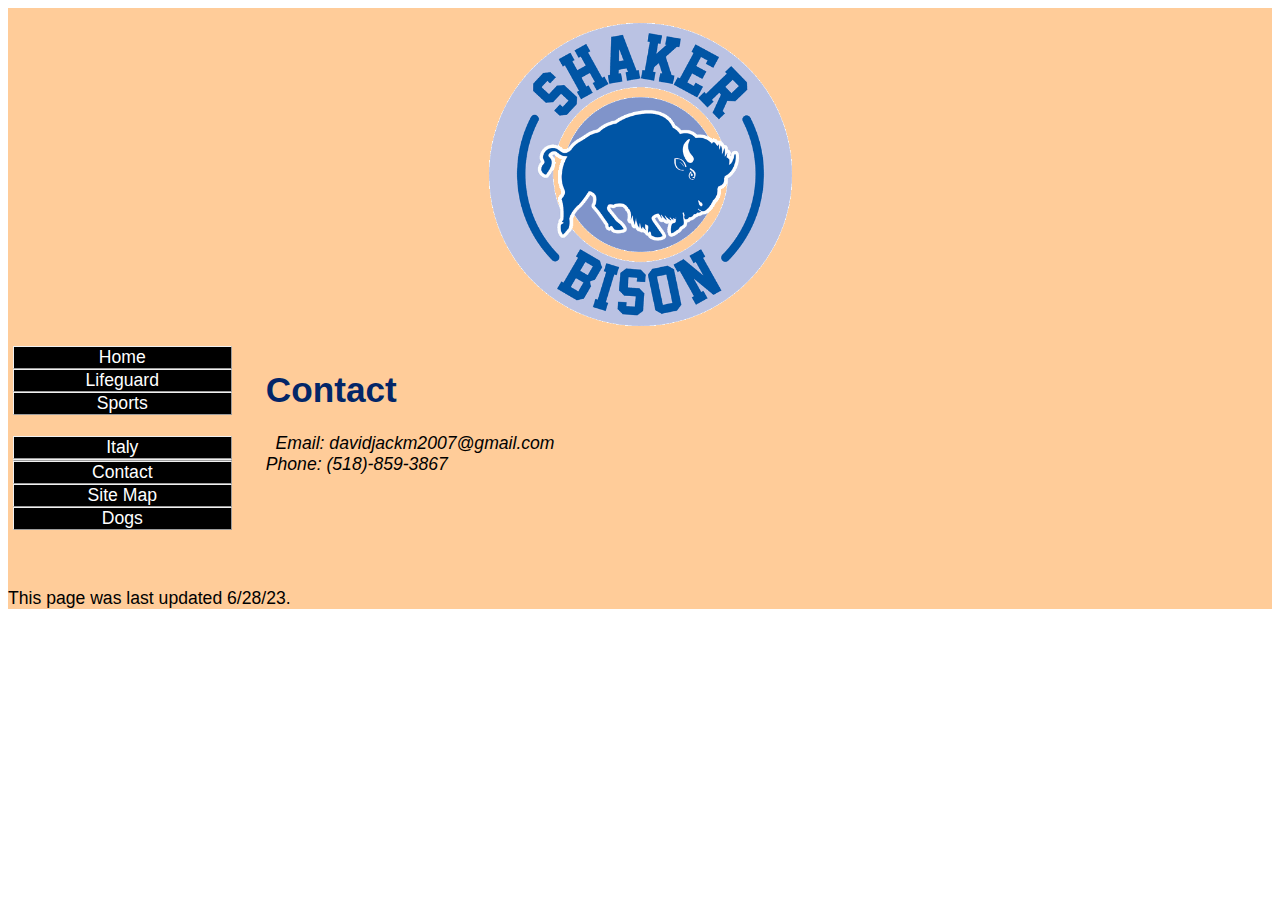
<file: contact.html>
<!DOCTYPE html>
<html lang="en">
  <head>
    <meta http-equiv="content-type" content="text/html; charset=UTF-8">
    <title>Contact</title>
    <meta http-equiv="Content-Style-Type" content="text/css">
    <meta name="generator" content="thesitewizard.com's Layout Wizard 3.0.1">
    <meta name="viewport" content="width=device-width, initial-scale=1">
    <link rel="stylesheet" type="text/css" media="all" href="styles.css">
    <link type="text/css" rel="stylesheet" href="tswnavbar.css">
  </head>
  <body id="color">
    <div id="tswcontainer">
      <div id="tswheader">
        <!-- start of header section: insert your logo, etc, here -->
        <div style="text-align: center;"> <a href="index.html"><img src="images/brandingshakerbisonlg.gif"
              alt="Bison" style="width: 333px; height: 333px;"></a> </div>
        <!-- end of header section: insert your logo, etc, above this line --> </div>
      <div id="tswcontent">
        <div id="tswcontproper">
          <!-- start of content column: insert your content here -->
          <h1 style="color: #032668;">Contact</h1>
          <p><i>&nbsp; Email: davidjackm2007@gmail.com<br>
              Phone: (518)-859-3867<br>
            </i></p>
          <br>
          <p>&nbsp;</p>
          <!-- end of content column: put your content above this line --> </div>
      </div>
      <div id="tswsidecol">
        <div id="tswsideproper">
          <!-- start of side column: insert your navigation menu, etc, here -->
          <div id="tswcssbuttons">
            <ul>
              <li><a href="index.html">Home</a></li>
              <li><a href="lifeguard.html"><span style="color: white;">Lifeguard</span></a></li>
              <li><span style=" color: white;"><a href="sports.html">Sports</a><br>
                </span></li>
              <li><span style=" color: white;"><a href="italy.html">Italy</a></span></li>
              <li><span style=" color: white;"><a href="tswnavbar.css"></a></span><a
                  href="contact.html">Contact</a></li>
              <li><a href="sitemap.html">Site Map</a></li>
              <li><a href="dogPage.html"><span style="color: white;">Dogs</span></a></li>
              <li><br>
              </li>
            </ul>
          </div>
          <!-- end of side column: put your navigation menu, etc, above this line -->
        </div>
      </div>
      <div style="clear: both;"></div>
      <div id="tswfooter">
        <!-- start of footer section: insert your copyright notice, etc, here -->
        <p>This page was last updated 6/28/23.</p>
        <!-- end of footer section: insert your copyright notice, etc, above this line -->
      </div>
    </div>
    <p><br>
    </p>
    <p><br>
    </p>
    <p><br>
    </p>
  </body>
</html>
</file>
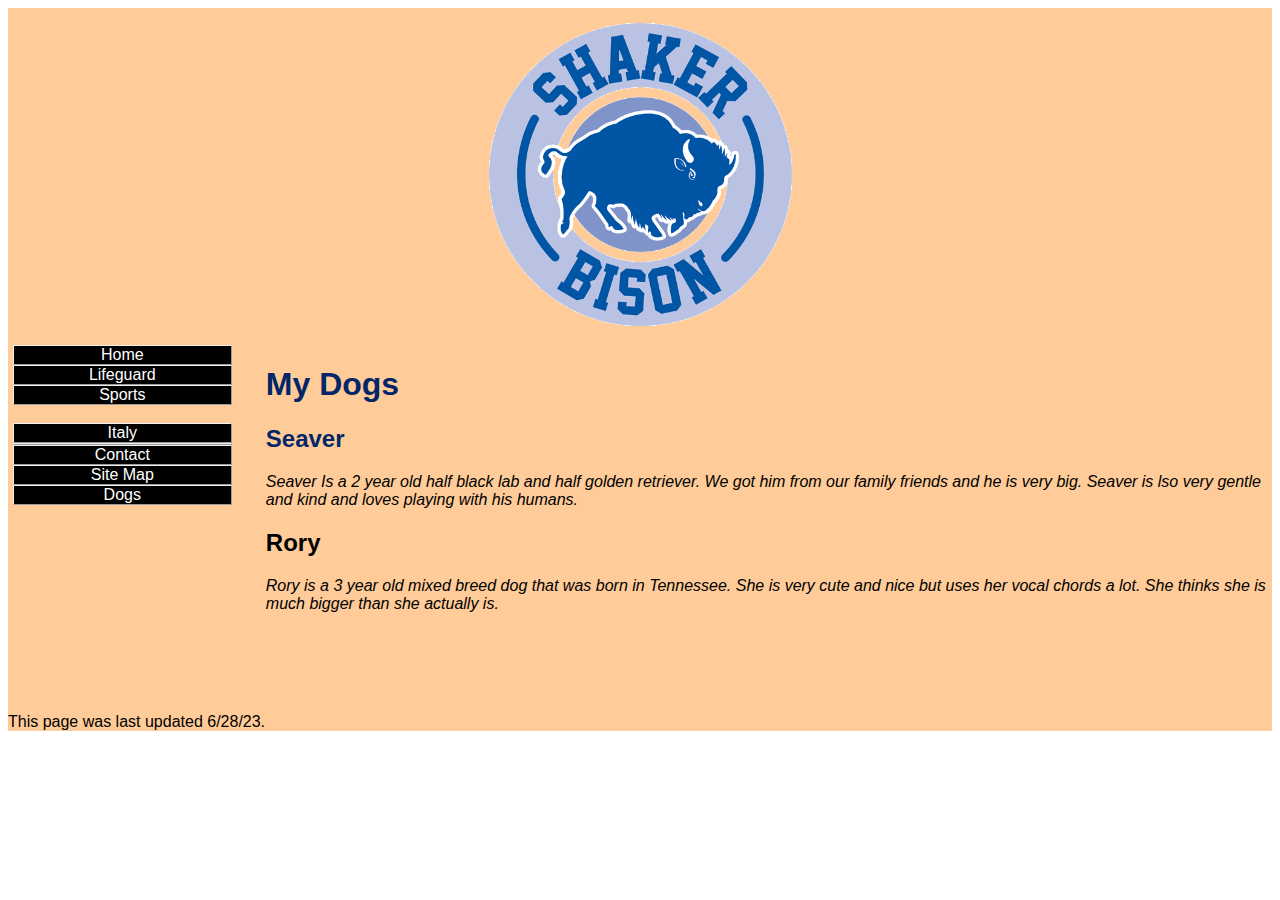
<file: dogPage.html>
<!DOCTYPE html>
<html lang="en">
  <head>
    <meta http-equiv="content-type" content="text/html; charset=UTF-8">
    <title>David Musser's WPI summer 2023</title>
    <meta http-equiv="Content-Style-Type" content="text/css">
    <meta name="generator" content="thesitewizard.com's Layout Wizard 3.0.1">
    <meta name="viewport" content="width=device-width, initial-scale=1">
    <link rel="stylesheet" type="text/css" media="all" href="styles.css">
    <link type="text/css" rel="stylesheet" href="tswnavbar.css">
  </head>
  <body>
    <div id="tswcontainer">
      <div id="tswheader">
        <!-- start of header section: insert your logo, etc, here -->
        <div style="text-align: center;"> <a href="index.html"><img src="images/brandingshakerbisonlg.gif"
              alt="Bison" style="width: 333px; height: 333px;"></a> </div>
        <!-- end of header section: insert your logo, etc, above this line --> </div>
      <div id="tswcontent">
        <div id="tswcontproper">
          <!-- start of content column: insert your content here -->
          <h1 style="color: #032668;"><b>My Dogs</b></h1>
          <h2 style="color: #032668"><b>Seaver</b></h2>
          <p><i>Seaver Is a 2 year old half black lab and half golden retriever.
              We got him from our family friends and he is very big. Seaver is
              lso very gentle and kind and loves playing with his humans.</i></p>
          <h2><b>Rory</b></h2>
          <i> Rory is a 3 year old mixed breed dog that was born in Tennessee.
            She is very cute and nice but uses her vocal chords a lot. She
            thinks she is much bigger than she actually is. </i><br>
          <p><br>
          </p>
          <p>&nbsp;</p>
          <!-- end of content column: put your content above this line --> </div>
      </div>
      <div id="tswsidecol">
        <div id="tswsideproper">
          <!-- start of side column: insert your navigation menu, etc, here -->
          <div id="tswcssbuttons">
            <ul>
              <li><a href="index.html">Home</a></li>
              <li><a href="lifeguard.html"><span style="color: white;">Lifeguard</span></a></li>
              <li><span style=" color: white;"><a href="sports.html">Sports</a><br>
                </span></li>
              <li><span style=" color: white;"><a href="italy.html">Italy</a></span></li>
              <li><span style=" color: white;"><a href="tswnavbar.css"></a></span><a
                  href="contact.html">Contact</a></li>
              <li><a href="sitemap.html">Site Map</a></li>
              <li><a href="dogPage.html"><span style="color: white;">Dogs</span></a></li>
              <li><br>
              </li>
            </ul>
          </div>
          <!-- end of side column: put your navigation menu, etc, above this line -->
        </div>
      </div>
      <div style="clear: both;"></div>
      <div id="tswfooter">
        <!-- start of footer section: insert your copyright notice, etc, here -->
        <p>This page was last updated 6/28/23.</p>
        <!-- end of footer section: insert your copyright notice, etc, above this line -->
      </div>
    </div>
    <p><br>
    </p>
    <p><br>
    </p>
    <p id="color"><br>
    </p>
  </body>
</html>
</file>
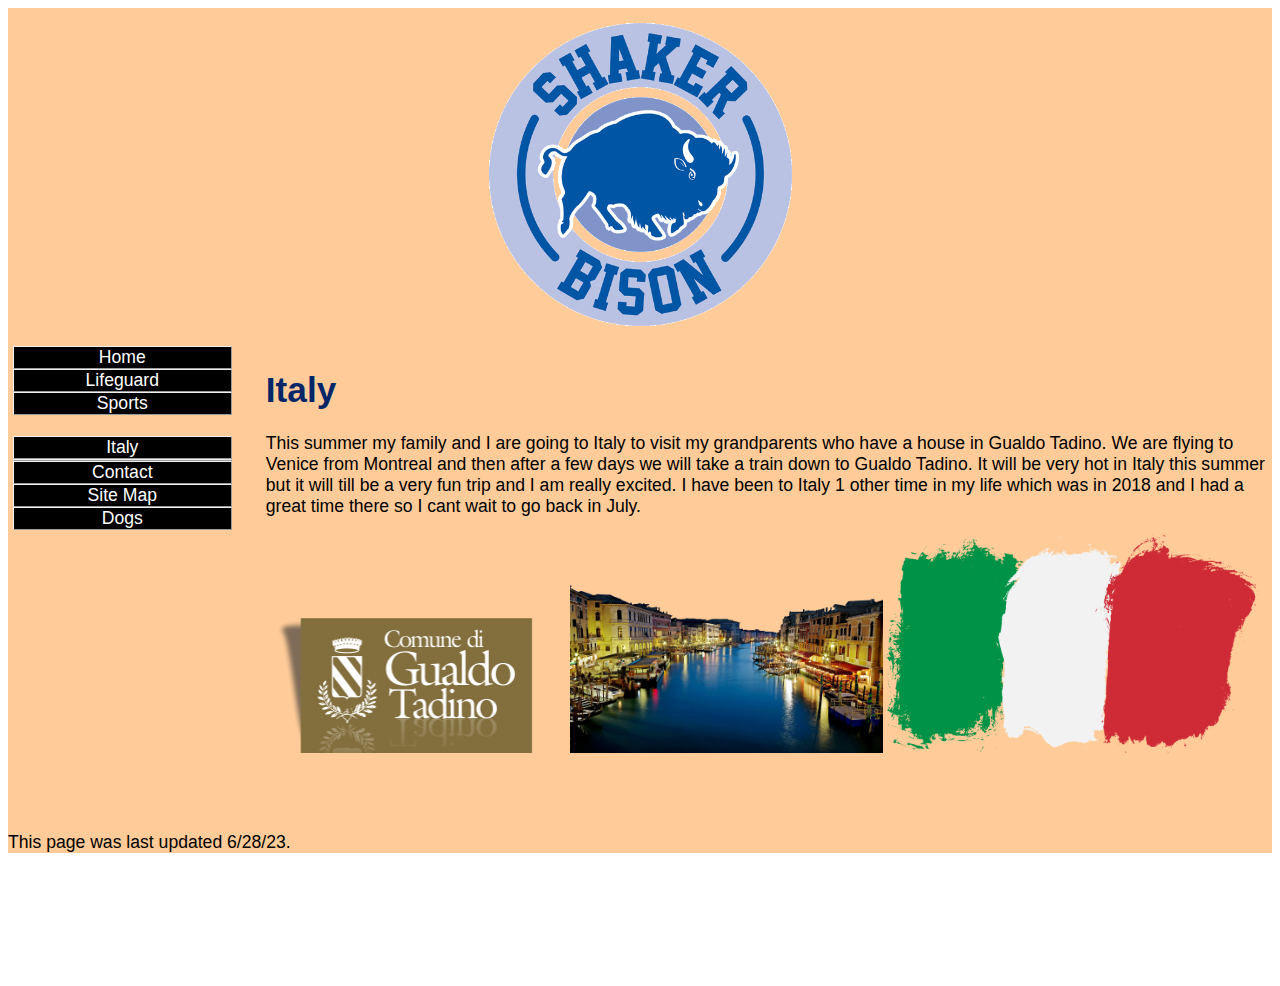
<file: italy.html>
<!DOCTYPE html>
<html lang="en">
  <head>
    <meta http-equiv="content-type" content="text/html; charset=UTF-8">
    <title>Italy</title>
    <meta http-equiv="Content-Style-Type" content="text/css">
    <meta name="generator" content="thesitewizard.com's Layout Wizard 3.0.1">
    <meta name="viewport" content="width=device-width, initial-scale=1">
    <link rel="stylesheet" type="text/css" media="all" href="styles.css">
    <link type="text/css" rel="stylesheet" href="tswnavbar.css">
  </head>
  <body id="color">
    <div id="tswcontainer">
      <div id="tswheader">
        <!-- start of header section: insert your logo, etc, here -->
        <div style="text-align: center;"> <a href="index.html"><img src="images/brandingshakerbisonlg.gif"
              alt="Bison" style="width: 333px; height: 333px;"></a> </div>
        <!-- end of header section: insert your logo, etc, above this line --> </div>
      <div id="tswcontent">
        <div id="tswcontproper">
          <!-- start of content column: insert your content here -->
          <h1 style="color: #032668;">Italy </h1>
          <p>This summer my family and I are going to Italy to visit my
            grandparents who have a house in Gualdo Tadino. We are flying to
            Venice from Montreal and then after a few days we will take a train
            down to Gualdo Tadino. It will be very hot in Italy this summer but
            it will till be a very fun trip and I am really excited. I have been
            to Italy 1 other time in my life which was in 2018 and I had a great
            time there so I cant wait to go back in July.</p>
          <img src="images/R%20%285%29.png" alt="Gualdo" style="width: 304px; height: 154px;"><img
            src="images/R%20%284%29.png" alt="Venice" style="width: 313px; height: 195px;"><img
            src="images/R%20%286%29.png" alt="Italian flag" style="width: 375px; height: 218px;"><br>
          <p>&nbsp;</p>
          <!-- end of content column: put your content above this line --> </div>
      </div>
      <div id="tswsidecol">
        <div id="tswsideproper">
          <!-- start of side column: insert your navigation menu, etc, here -->
          <div id="tswcssbuttons">
            <ul>
              <li><a href="index.html">Home</a></li>
              <li><a href="lifeguard.html"><span style="color: white;">Lifeguard</span></a></li>
              <li><span style=" color: white;"><a href="sports.html">Sports</a><br>
                </span></li>
              <li><span style=" color: white;"><a href="italy.html">Italy</a></span></li>
              <li><span style=" color: white;"><a href="tswnavbar.css"></a></span><a
                  href="contact.html">Contact</a></li>
              <li><a href="sitemap.html">Site Map</a></li>
              <li><a href="dogPage.html"><span style="color: white;">Dogs</span></a></li>
              <li><br>
              </li>
            </ul>
          </div>
          <!-- end of side column: put your navigation menu, etc, above this line -->
        </div>
      </div>
      <div style="clear: both;"></div>
      <div id="tswfooter">
        <!-- start of footer section: insert your copyright notice, etc, here -->
        <p>This page was last updated 6/28/23.</p>
        <!-- end of footer section: insert your copyright notice, etc, above this line -->
      </div>
    </div>
    <p><br>
    </p>
    <p><br>
    </p>
    <p><br>
    </p>
  </body>
</html>
</file>
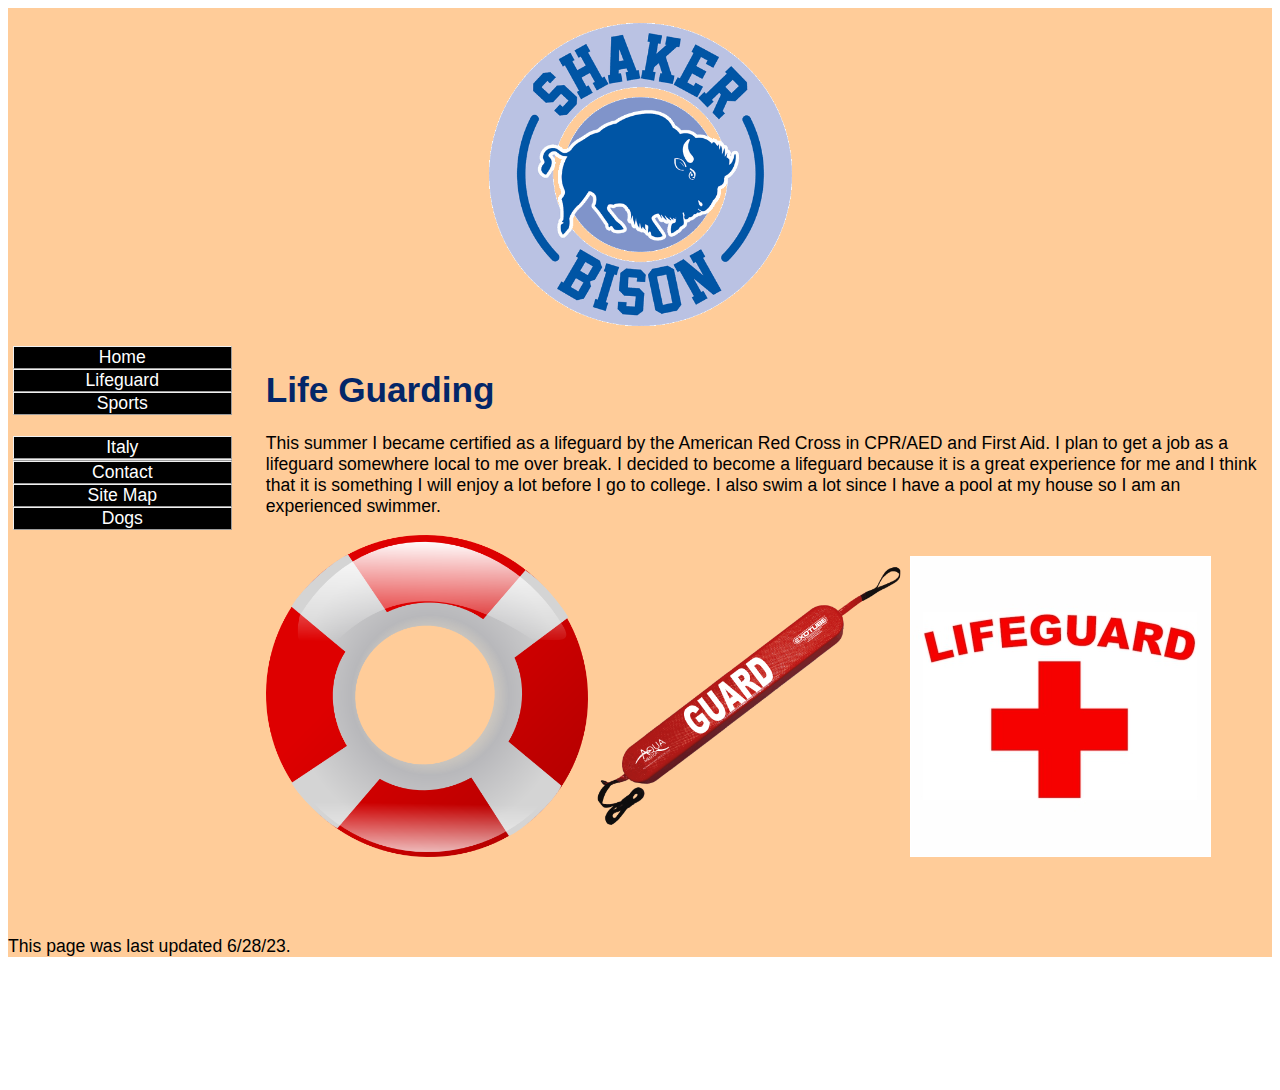
<file: lifeguard.html>
<!DOCTYPE html>
<html lang="en">
  <head>
    <meta http-equiv="content-type" content="text/html; charset=UTF-8">
    <title>Lifeguard</title>
    <meta http-equiv="Content-Style-Type" content="text/css">
    <meta name="generator" content="thesitewizard.com's Layout Wizard 3.0.1">
    <meta name="viewport" content="width=device-width, initial-scale=1">
    <link rel="stylesheet" type="text/css" media="all" href="styles.css">
    <link type="text/css" rel="stylesheet" href="tswnavbar.css">
  </head>
  <body id="color">
    <div id="tswcontainer">
      <div id="tswheader">
        <!-- start of header section: insert your logo, etc, here -->
        <div style="text-align: center;"> <a href="index.html"><img src="images/brandingshakerbisonlg.gif"
              alt="Bison" style="width: 333px; height: 333px;"></a> </div>
        <!-- end of header section: insert your logo, etc, above this line --> </div>
      <div id="tswcontent">
        <div id="tswcontproper">
          <!-- start of content column: insert your content here -->
          <h1 style="color: #032668;">Life Guarding</h1>
          <p>This summer I became certified as a lifeguard by the American Red
            Cross in CPR/AED and First Aid. I plan to get a job as a lifeguard
            somewhere local to me over break. I decided to become a lifeguard
            because it is a great experience for me and I think that it is
            something I will enjoy a lot before I go to college. I also swim a
            lot since I have a pool at my house so I am an experienced swimmer.</p>
          <img src="images/R.png" alt="Lifeguard1" style="width: 322px; height: 322px;"><img
            src="images/products-xrt-40.png" alt="Lifeguard2" style="width: 322px; height: 322px;"><img
            src="images/Lifeguar1.jpg" alt="Lifeguard3"><br>
          <p>&nbsp;</p>
          <!-- end of content column: put your content above this line --> </div>
      </div>
      <div id="tswsidecol">
        <div id="tswsideproper">
          <!-- start of side column: insert your navigation menu, etc, here -->
          <div id="tswcssbuttons">
            <ul>
              <li><a href="index.html">Home</a></li>
              <li><a href="lifeguard.html"><span style="color: white;">Lifeguard</span></a></li>
              <li><span style=" color: white;"><a href="sports.html">Sports</a><br>
                </span></li>
              <li><span style=" color: white;"><a href="italy.html">Italy</a></span></li>
              <li><span style=" color: white;"><a href="tswnavbar.css"></a></span><a
                  href="contact.html">Contact</a></li>
              <li><a href="sitemap.html">Site Map</a></li>
              <li><a href="dogPage.html"><span style="color: white;">Dogs</span></a></li>
              <li><br>
              </li>
            </ul>
          </div>
          <!-- end of side column: put your navigation menu, etc, above this line -->
        </div>
      </div>
      <div style="clear: both;"></div>
      <div id="tswfooter">
        <!-- start of footer section: insert your copyright notice, etc, here -->
        <p>This page was last updated 6/28/23.</p>
        <!-- end of footer section: insert your copyright notice, etc, above this line -->
      </div>
    </div>
    <p><br>
    </p>
    <p><br>
    </p>
    <p><br>
    </p>
  </body>
</html>
</file>
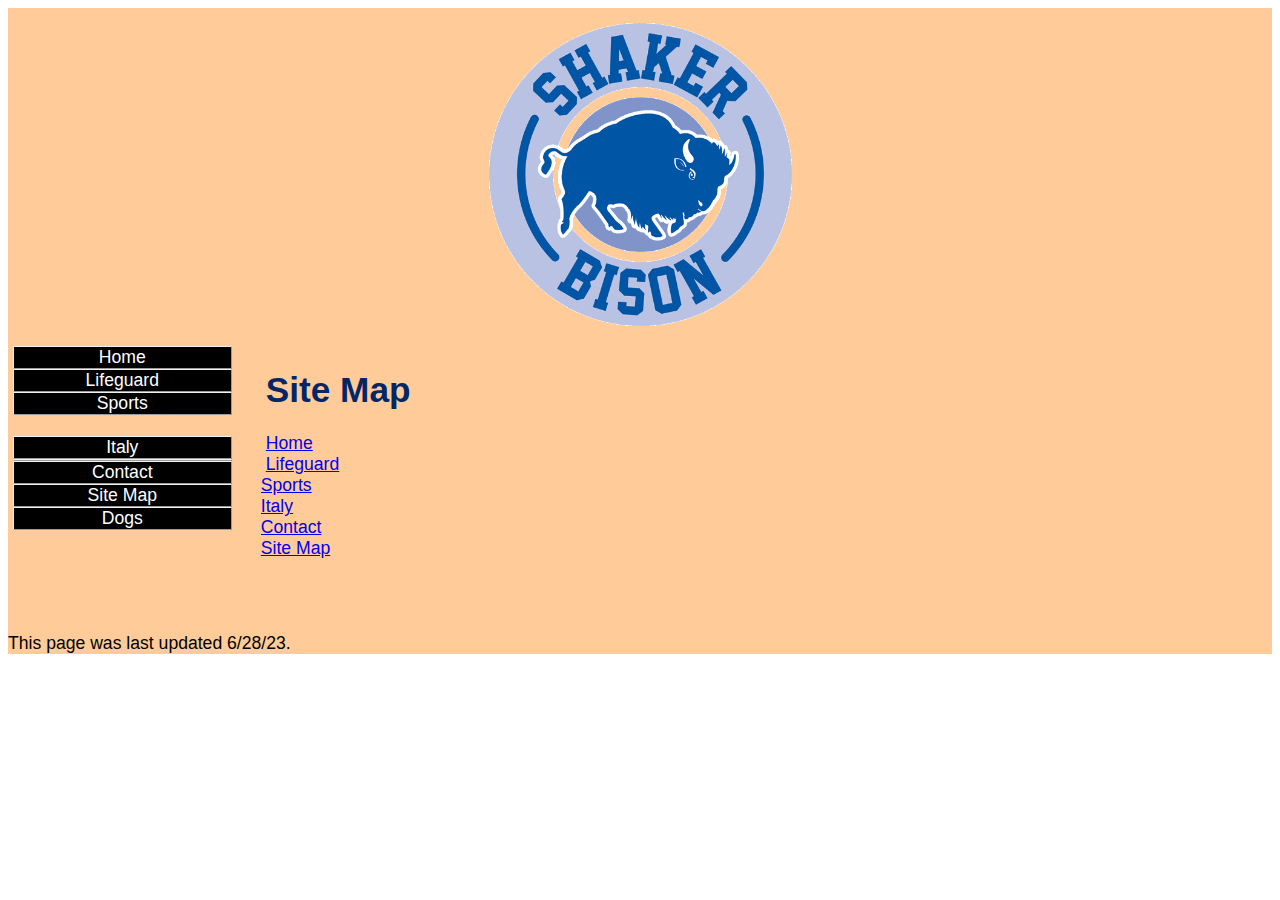
<file: sitemap.html>
<!DOCTYPE html>
<html lang="en">
  <head>
    <meta http-equiv="content-type" content="text/html; charset=UTF-8">
    <title>Site Map</title>
    <meta http-equiv="Content-Style-Type" content="text/css">
    <meta name="generator" content="thesitewizard.com's Layout Wizard 3.0.1">
    <meta name="viewport" content="width=device-width, initial-scale=1">
    <link rel="stylesheet" type="text/css" media="all" href="styles.css">
    <link type="text/css" rel="stylesheet" href="tswnavbar.css">
  </head>
  <body id="color">
    <div id="tswcontainer">
      <div id="tswheader">
        <!-- start of header section: insert your logo, etc, here -->
        <div style="text-align: center;"> <a href="index.html"><img src="images/brandingshakerbisonlg.gif"
              alt="Bison" style="width: 333px; height: 333px;"></a> </div>
        <!-- end of header section: insert your logo, etc, above this line --> </div>
      <div id="tswcontent">
        <div id="tswcontproper">
          <!-- start of content column: insert your content here -->
          <h1 style="color: #032668;"><b>Site Map</b></h1>
          <a href="index.html">Home </a><br>
          <a href="lifeguard.html">Lifeguard</a></div>
        <div><a href="sports.html">Sports</a><br>
          <a href="italy.html">Italy</a><br>
          <a href="contact.html">Contact</a><br>
          <a href="sitemap.html">Site Map</a><br>
          <p>&nbsp;</p>
          <!-- end of content column: put your content above this line --> </div>
      </div>
      <div id="tswsidecol">
        <div id="tswsideproper">
          <!-- start of side column: insert your navigation menu, etc, here -->
          <div id="tswcssbuttons">
            <ul>
              <li><a href="index.html">Home</a></li>
              <li><a href="lifeguard.html"><span style="color: white;">Lifeguard</span></a></li>
              <li><span style=" color: white;"><a href="sports.html">Sports</a><br>
                </span></li>
              <li><span style=" color: white;"><a href="italy.html">Italy</a></span></li>
              <li><span style=" color: white;"><a href="tswnavbar.css"></a></span><a
                  href="contact.html">Contact</a></li>
              <li><a href="sitemap.html">Site Map</a></li>
              <li><a href="dogPage.html"><span style="color: white;">Dogs</span></a></li>
              <li><br>
              </li>
            </ul>
          </div>
          <!-- end of side column: put your navigation menu, etc, above this line -->
        </div>
      </div>
      <div style="clear: both;"></div>
      <div id="tswfooter">
        <!-- start of footer section: insert your copyright notice, etc, here -->
        <p>This page was last updated 6/28/23.</p>
        <!-- end of footer section: insert your copyright notice, etc, above this line -->
      </div>
    </div>
    <p><br>
    </p>
    <p><br>
    </p>
    <p><br>
    </p>
  </body>
</html>
</file>
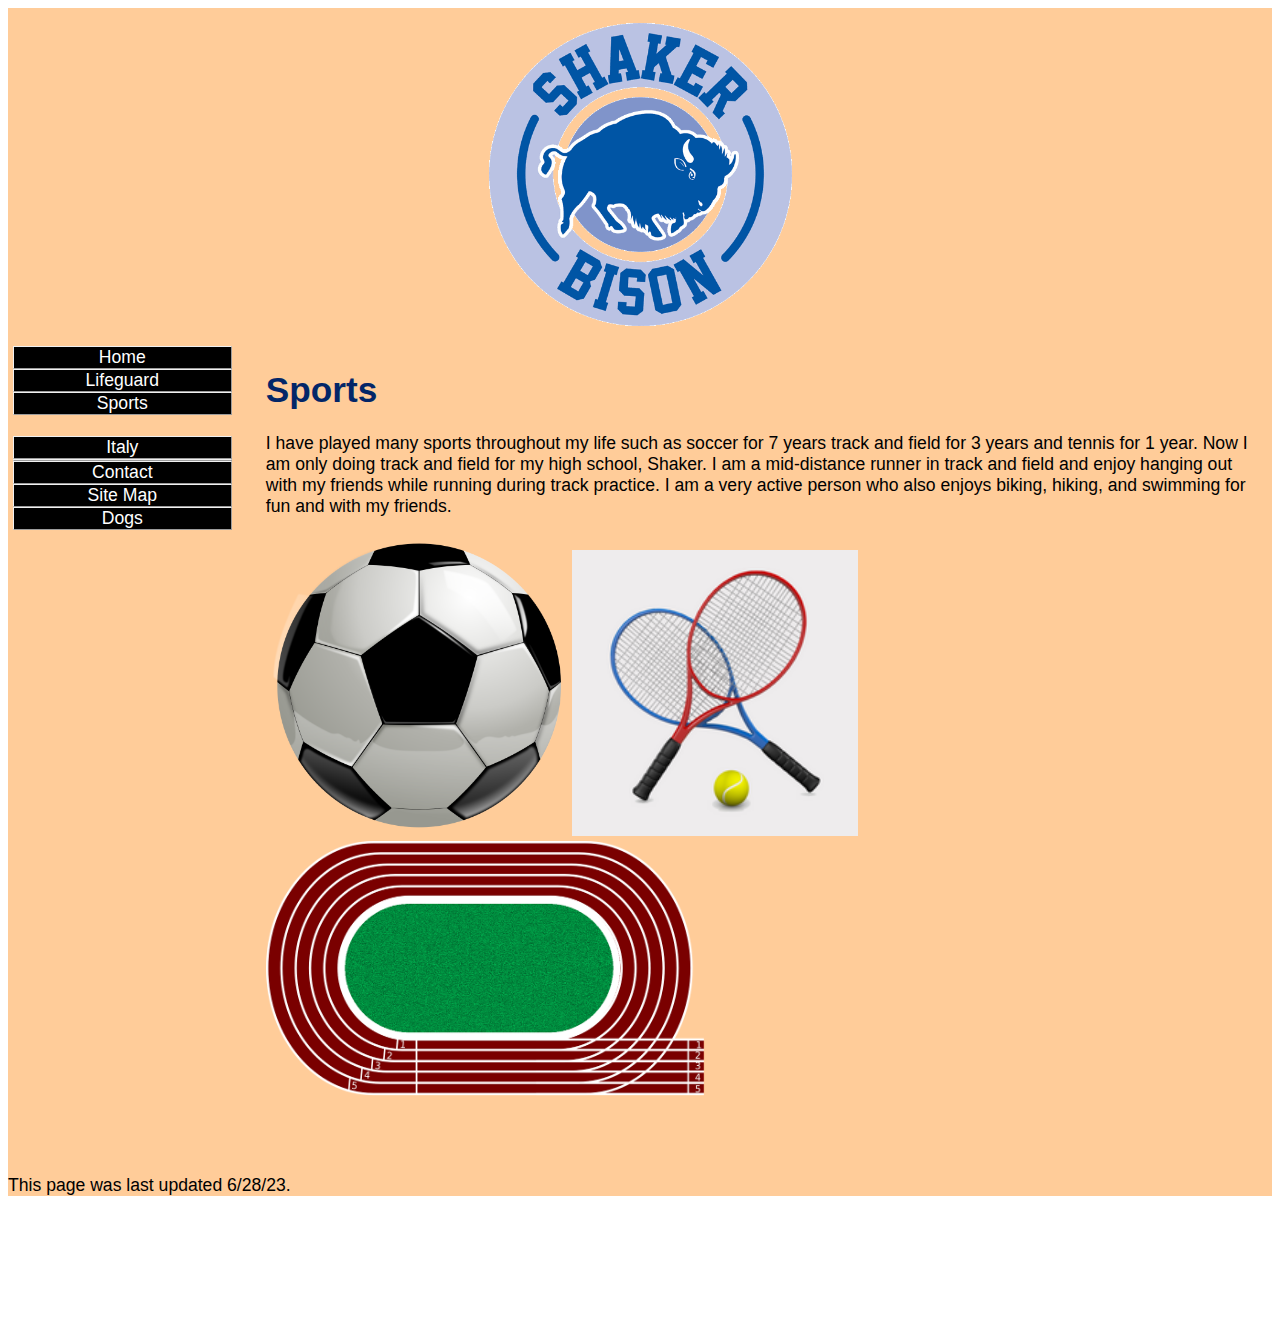
<file: sports.html>
<!DOCTYPE html>
<html lang="en">
  <head>
    <meta http-equiv="content-type" content="text/html; charset=UTF-8">
    <title>Sports</title>
    <meta http-equiv="Content-Style-Type" content="text/css">
    <meta name="generator" content="thesitewizard.com's Layout Wizard 3.0.1">
    <meta name="viewport" content="width=device-width, initial-scale=1">
    <link rel="stylesheet" type="text/css" media="all" href="styles.css">
    <link type="text/css" rel="stylesheet" href="tswnavbar.css">
  </head>
  <body id="color">
    <div id="tswcontainer">
      <div id="tswheader">
        <!-- start of header section: insert your logo, etc, here -->
        <div style="text-align: center;"> <a href="index.html"><img src="images/brandingshakerbisonlg.gif"
              alt="Bison" style="width: 333px; height: 333px;"></a> </div>
        <!-- end of header section: insert your logo, etc, above this line --> </div>
      <div id="tswcontent">
        <div id="tswcontproper">
          <!-- start of content column: insert your content here -->
          <h1 style="color: #032668;">Sports</h1>
          <p>I have played many sports throughout my life such as soccer for 7
            years track and field for 3 years and tennis for 1 year. Now I am
            only doing track and field for my high school, Shaker. I am a
            mid-distance runner in track and field and enjoy hanging out with my
            friends while running during track practice. I am a very active
            person who also enjoys biking, hiking, and swimming for fun and with
            my friends.</p>
          <img src="images/R%20%282%29.png" alt="soccer" style="width: 301px; height: 301px;">
          <img src="images/R%20%283%29.png" alt="tennis" style="width: 286px; height: 286px;"><img
            src="images/R%20%281%29.png" alt="Track" style="width: 439px; height: 255px;"><br>
          <p>&nbsp;</p>
          <!-- end of content column: put your content above this line --> </div>
      </div>
      <div id="tswsidecol">
        <div id="tswsideproper">
          <!-- start of side column: insert your navigation menu, etc, here -->
          <div id="tswcssbuttons">
            <ul>
              <li><a href="index.html">Home</a></li>
              <li><a href="lifeguard.html"><span style="color: white;">Lifeguard</span></a></li>
              <li><span style=" color: white;"><a href="sports.html">Sports</a><br>
                </span></li>
              <li><span style=" color: white;"><a href="italy.html">Italy</a></span></li>
              <li><span style=" color: white;"><a href="tswnavbar.css"></a></span><a
                  href="contact.html">Contact</a></li>
              <li><a href="sitemap.html">Site Map</a></li>
              <li><a href="dogPage.html"><span style="color: white;">Dogs</span></a></li>
              <li><br>
              </li>
            </ul>
          </div>
          <!-- end of side column: put your navigation menu, etc, above this line -->
        </div>
      </div>
      <div style="clear: both;"></div>
      <div id="tswfooter">
        <!-- start of footer section: insert your copyright notice, etc, here -->
        <p>This page was last updated 6/28/23.</p>
        <!-- end of footer section: insert your copyright notice, etc, above this line -->
      </div>
    </div>
    <p><br>
    </p>
    <p><br>
    </p>
    <p><br>
    </p>
  </body>
</html>
</file>
<file: styles.css>
body {
  font-family: "Arial", "Helvetica", "sans-serif", "Blackadder ITC";
}

img {
  max-width: 100%;
  width: auto;
  height: auto;
}

input, select, button, textarea {
  max-width: 100%;
}

meter, progress, output {
  max-width: 100%;
}

div#tswsidecol {
  float: right;
  width: 20%;
  color: black;
  background-color: #ffcc99;
}

div#tswcontent {
  float: right;
  width: 80%;
  color: black;
  background-color: #ffcc99;
}

@media only screen and ( max-width : 629px ) {
  div#tswsidecol {
    float: none;
    width: 100%;
  }
  div#tswcontent {
    float: none;
    width: 100%;
  }
}

div#tswcontproper {
  padding-left: 5px;
  padding-right: 5px;
}

div#tswcontainer {
  background-color: #ffcc99;
}

div#tswsideproper, div#tswothersideproper {
  padding-left: 5px;
  padding-right: 5px;
}

div#tswfooter {
  color: black;
  background-color: #ffcc99;
}

#tswheader {
  display: block;
  background-color: #ffcc99;
}

#logo {
  text-align: center;
}

p {
  font-size: 100%;
}

#tswcontproper {
  background-color: #ffcc99;
}

#color {
  background-color: white;
  font-size: 110%;
  color: #110480;
}
</file>
<file: tswnavbar.css>
/*
	tswnavbar.css	1.2.4
	Please use the Navigation Menu Wizard at
		https://www.thesitewizard.com/wizards/css-menu-buttons.shtml
	to generate your own customized menu buttons.
*/

#tswcssbuttons {
	width: 90% ;
	max-width: 100% ;
	text-align: center ;
}
#tswcssbuttons ul {
	margin: 0 ;
	padding: 0 ;
	list-style: none ;
}
#tswcssbuttons li {
	margin: 0 ;
	padding: 0 ;
	display: block ;
	list-style: none ;
	font-family: Arial, Helvetica, sans-serif ;
}
#tswcssbuttons li a {
	color: #ffffff ;
	background-color: #000000 ;
	border: 1px outset #f0f0f0 ;
	text-decoration: none ;
	display: block ;
}
#tswcssbuttons li a:hover {
	color: #000000 ;
	background-color: #c0c0c0 ;
}
</file>
